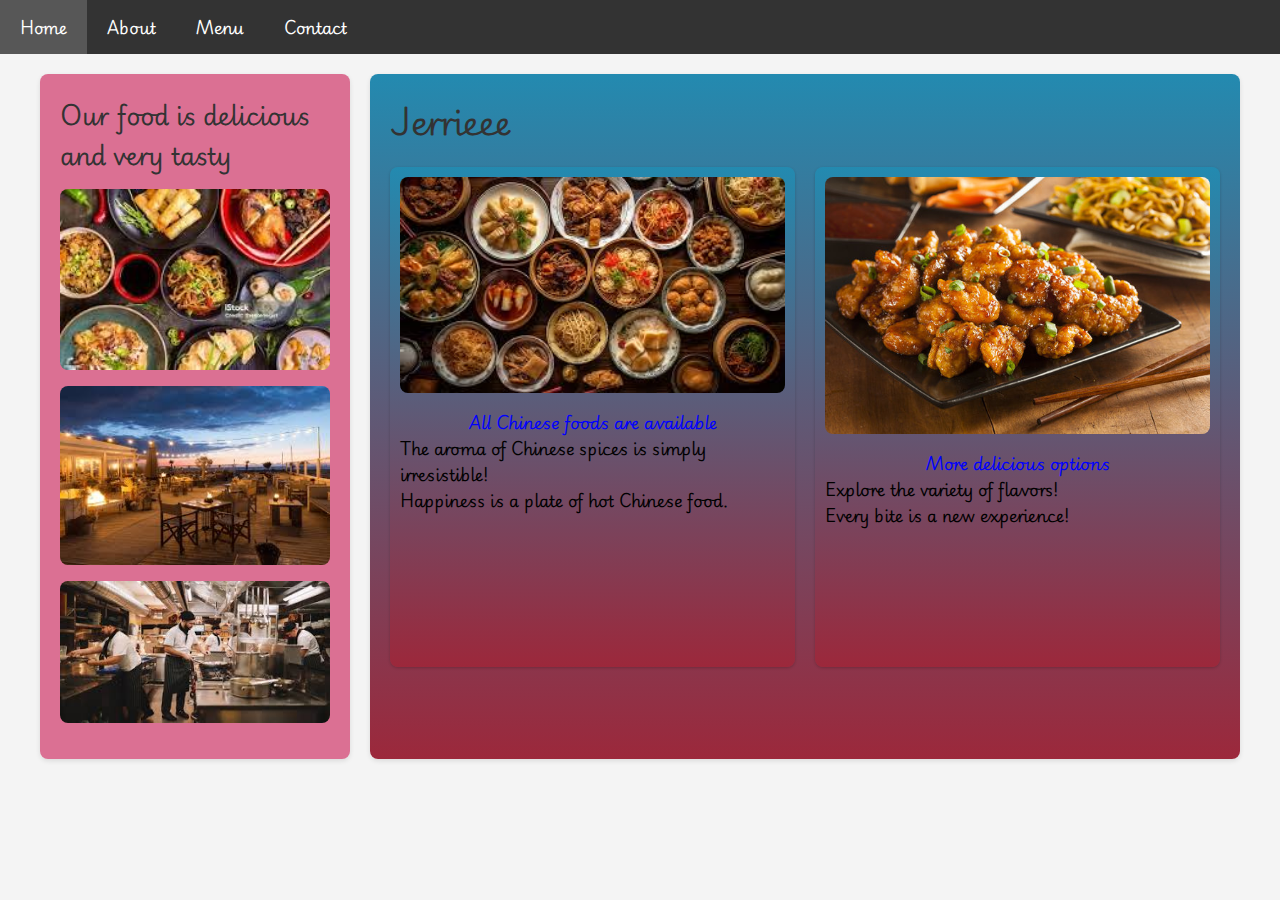
<file: index1.html>
<!DOCTYPE html>
<html lang="en">
<head>
    <meta charset="UTF-8">
    <meta name="viewport" content="width=device-width, initial-scale=1.0">
    <link rel="stylesheet" href="./style/about.css">
    <title>ABOUT</title>
</head>
<body>
    <nav class="navbar">
        <ul>
            <li><a href="index.html">Home</a></li>
            <li><a href="index1.html">About</a></li>
            <li><a href="#">Menu</a></li>
            <li><a href="#">Contact</a></li>
        </ul>
    </nav>
    <div class="container">
        <aside class="sidebar">
            <h2>Our food is delicious and very tasty</h2>
            <ul>
                <li><a href="index2.html"><img src="./images/food1.jpg" alt="Delicious Chinese dish"></a></li>
                <li><a href="index2.html"><img src="./images/place1.jpg" alt="Dining area"></a></li>
                <li><a href="index2.html"><img src="./images/chef.jpg" alt="Chef preparing food"></a></li>
            </ul>
        </aside>
        <main class="content">
            <h1>Jerrieee</h1>
            <section class="article-section">
                <article>
                    <figure>
                        <img src="./images/images (1).jpg" alt="Assorted Chinese food" class="responsive" heighT="500px" width="500px">
                        <figcaption>All Chinese foods are available</figcaption>
                    </figure>
                    <p>The aroma of Chinese spices is simply irresistible!</p>
                    <p>Happiness is a plate of hot Chinese food.</p>
                </article>
                <article>
                    <figure>
                        <img src="./images/foodey.jpg" alt="Another Chinese dish" class="responsive">
                        <figcaption>More delicious options</figcaption>
                    </figure>
                    <p>Explore the variety of flavors!</p>
                    <p>Every bite is a new experience!</p>
                </article>
            </section>
        </main>
    </div>
</body>
</html>
</file>
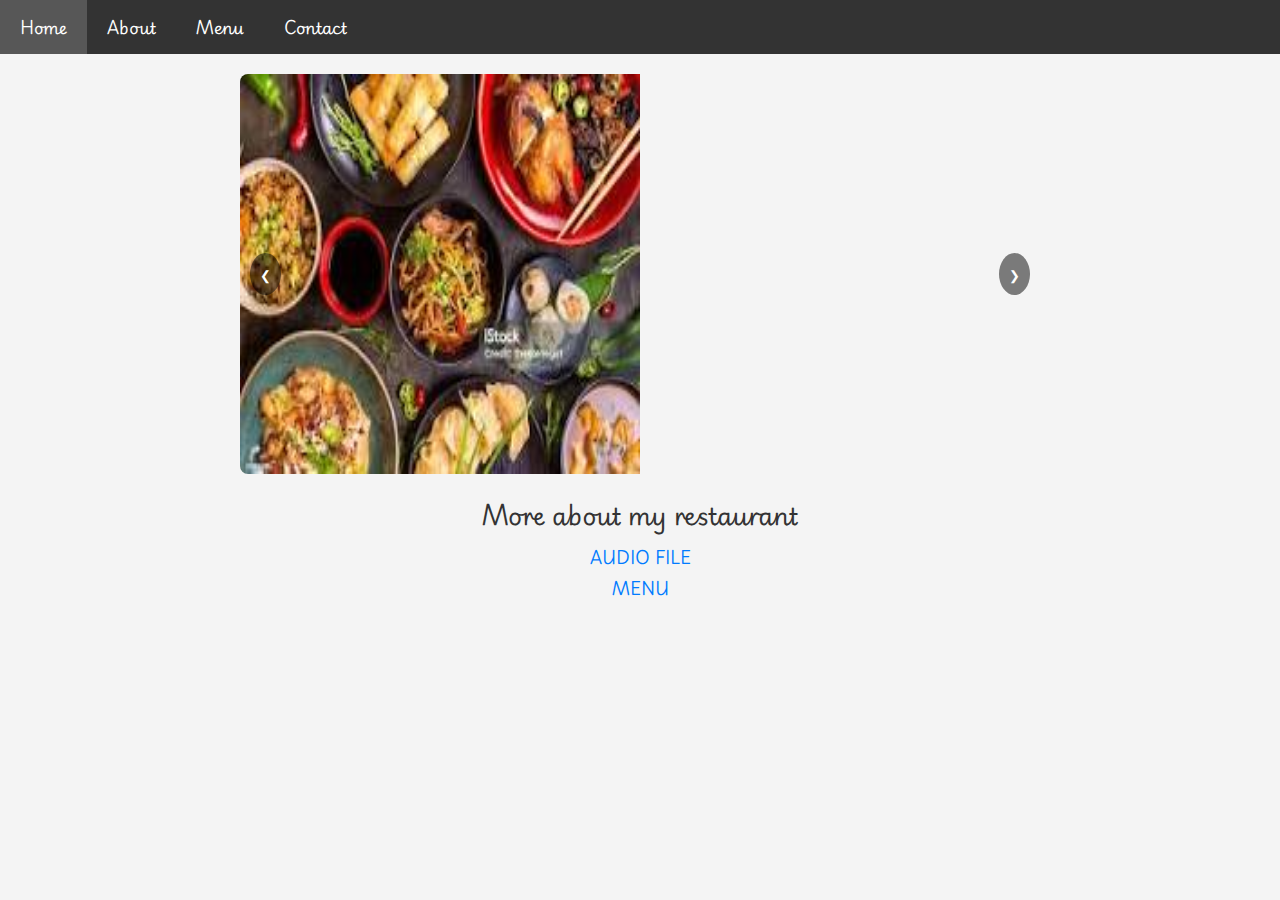
<file: index2.html>
<!DOCTYPE html>
<html lang="en">
<head>
    <meta charset="UTF-8">
    <meta name="viewport" content="width=device-width, initial-scale=1.0">
    <link rel="stylesheet" href="./style/menu.css">
    <title>Menu</title>
</head>
<body>
    <nav class="navbar">
        <ul>
            <li><a href="index.html">Home</a></li>
            <li><a href="index1.html">About</a></li>
            <li><a href="#">Menu</a></li>
            <li><a href="#">Contact</a></li>
        </ul>
    </nav>

    <div class="carousel">
        <div class="carousel-images">
            <img src="./images/food1.jpg" alt="Delicious Food 1" class="active" height="400px" width="400px">
            <img src="./images/images (1).jpg" alt="Delicious Food 2" height="400px" width="400px">
            <img src="./images/noodles.jpg" alt="Delicious Food 3" height="400px" width="400px">
        </div>
        <button class="prev" onclick="changeSlide(-1)">&#10094;</button>
        <button class="next" onclick="changeSlide(1)">&#10095;</button>
    </div>

    <div class="links">
        <h2>More about my restaurant</h2>
        <ul>
            <li><a href="./media/audio.mp3" target="_blank">AUDIO FILE</a></li>
            <li><a href="./media/menu.pdf" target="_blank">MENU </a></li>
        </ul>
    </div>

    <script>
        let currentIndex = 0;
        const images = document.querySelectorAll('.carousel-images img');
        const totalImages = images.length;

        function changeSlide(direction) {
            images[currentIndex].classList.remove('active');
            currentIndex = (currentIndex + direction + totalImages) % totalImages;
            images[currentIndex].classList.add('active');
        }
    </script>
</body>
</html>
</file>
<file: style/about.css>
@import url('https://fonts.googleapis.com/css2?family=Playwrite+GB+S:ital,wght@0,100..400;1,100..400&display=swap');
* {
    box-sizing: border-box;
    margin: 0;
    padding: 0;
    font-family: "Playwrite GB S", serif;
}

body {
    background-color: #f4f4f4;
    color: #333;
}

.navbar {
    background-color: #333;
    overflow: hidden;
}

.navbar ul {
    list-style-type: none;
    padding: 0;
}

.navbar ul li {
    float: left;
}

.navbar ul li a {
    display: block;
    padding: 14px 20px;
    color: white;
    text-align: center;
    text-decoration: none;
}

.navbar ul li a:hover {
    background-color: #575757;
}

.container {
    display: flex;
    flex-wrap: wrap; /* Allow wrapping for smaller screens */
    max-width: 1200px;
    margin: 20px auto;
}

.sidebar {
    flex: 1 1 25%; /* Flex-grow, flex-shrink, and base width */
    background-color: palevioletred;
    padding: 20px;
    border-radius: 8px;
    box-shadow: 0 2px 5px rgba(0, 0, 0, 0.1);
}

.sidebar h2 {
    font-size: 1.5em;
    margin-bottom: 15px;
}

.sidebar ul {
    list-style: none;
}

.sidebar ul li {
    margin: 10px 0;
}

.sidebar ul li img {
    width: 100%;
    border-radius: 8px;
    transition: transform 0.3s;
}

.sidebar ul li img:hover {
    transform: scale(1.05);
}

.content {
    flex: 3 1 70%; /* Flex-grow, flex-shrink, and base width */
    padding: 20px;
    margin-left: 20px;
    background: linear-gradient(rgb(35, 138, 176), rgb(156, 40, 59));
    border-radius: 8px;
    box-shadow: 0 2px 5px rgba(0, 0, 0, 0.1);
}

.content h1 {
    font-size: 2em;
    margin-bottom: 20px;
}

.article-section {
    display: flex;
    flex-wrap: wrap; /* Allow wrapping for articles */
    gap: 20px; /* Space between articles */
    height:500px;
}

article {
    flex: 1 1 calc(50% - 20px); /* Two-column layout */
    background: linear-gradient(rgb(35, 138, 176), rgb(156, 40, 59));
    border-radius: 8px;
    padding: 10px;
    box-shadow: 0 1px 3px rgba(0, 0, 0, 0.2);
    
}

.content figure {
    margin: 0;
    text-align: center;
}

.content img.responsive {
    width: 100%;
    height: auto;
    border-radius: 8px;
}

.content figcaption {
    margin-top: 10px;
    font-style: italic;
    color: blue;
}

p {
    color: black;
}

/* Media Queries */
@media (max-width: 768px) {
    .navbar ul li {
        float: none; /* Stack nav items vertically */
    }

    .sidebar {
        flex: 1 1 100%; /* Full width on small screens */
        margin-bottom: 20px; /* Space between sidebar and content */
    }

    .content {
        margin-left: 0; /* No left margin on small screens */
    }

    .article-section {
        flex-direction: column; /* Stack articles vertically */
    }

    article {
        flex: 1 1 100%; /* Full width for articles on small screens */
    }
}
</file>
<file: style/menu.css>
@import url('https://fonts.googleapis.com/css2?family=Playwrite+GB+S:ital,wght@0,100..400;1,100..400&display=swap');
* {
    box-sizing: border-box;
    margin: 0;
    padding: 0;
    font-family: "Playwrite GB S", serif;
}

body {
    background-color: #f4f4f4;
    color: #333;
}

.navbar {
    background-color: #333;
    overflow: hidden;
}

.navbar ul {
    list-style-type: none;
    padding: 0;
}

.navbar ul li {
    float: left;
}

.navbar ul li a {
    display: block;
    padding: 14px 20px;
    color: white;
    text-align: center;
    text-decoration: none;
}

.navbar ul li a:hover {
    background-color: #575757;
}

.carousel {
    position: relative;
    max-width: 800px;
    margin: 20px auto;
    overflow: hidden;
    border-radius: 8px;
}

.carousel-images {
    display: flex;
    transition: transform 0.5s ease;
}

.carousel-images img {
    max-width: 100%;
    display: none;
}

.carousel-images img.active {
    display: block;
}

button.prev, button.next {
    position: absolute;
    top: 50%;
    transform: translateY(-50%);
    background-color: rgba(0, 0, 0, 0.5);
    color: white;
    border: none;
    cursor: pointer;
    padding: 10px;
    border-radius: 50%;
}

button.prev {
    left: 10px;
}

button.next {
    right: 10px;
}

.links {
    text-align: center;
    margin-top: 20px;
}

.links h2 {
    margin-bottom: 10px;
}

.links ul {
    list-style-type: none;
}

.links ul li {
    margin: 5px 0;
}

.links ul li a {
    text-decoration: none;
    color: #007BFF;
}

.links ul li a:hover {
    text-decoration: underline;
}
</file>
